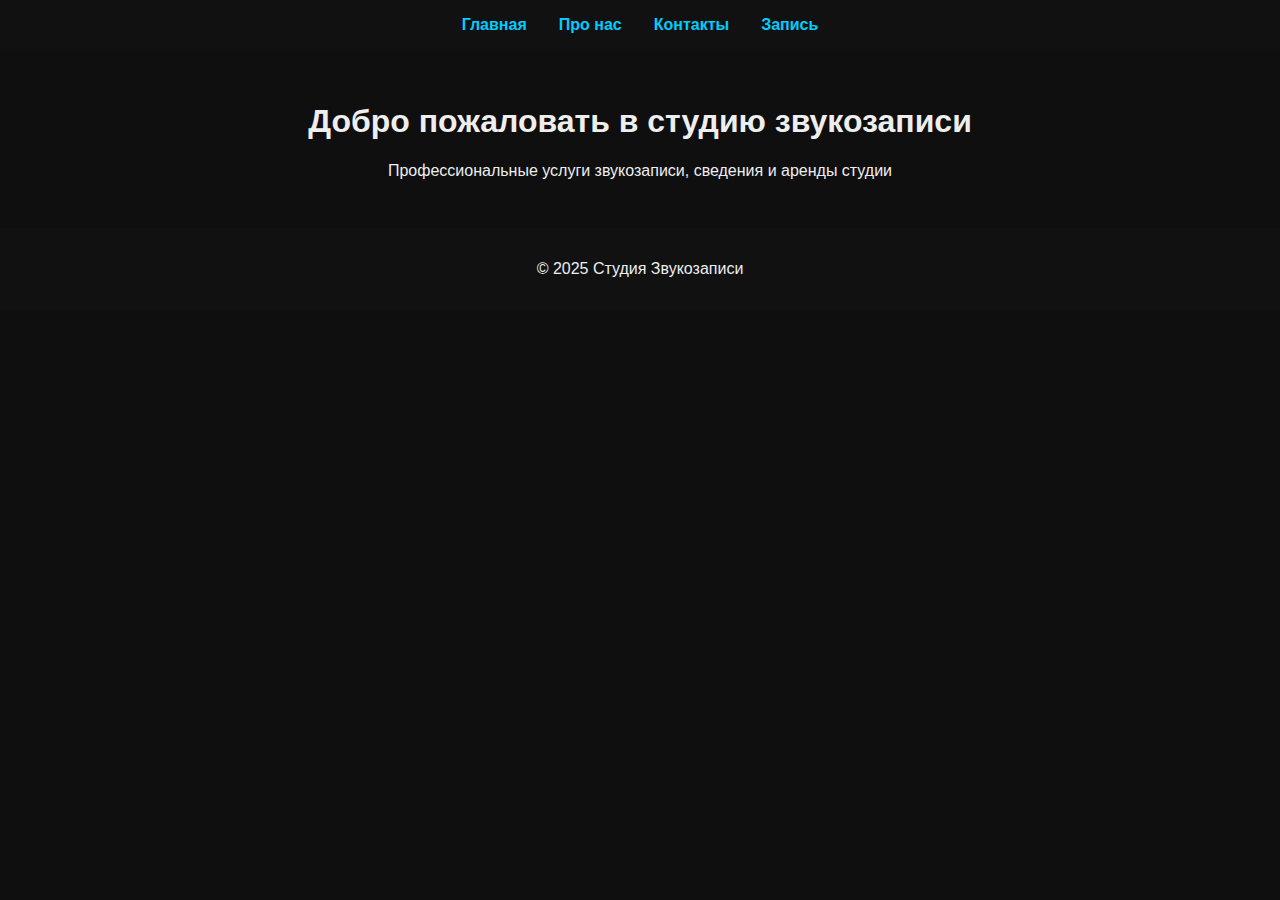
<file: index.html>
<!DOCTYPE html>
<html lang="ru">
<head>
  <meta charset="UTF-8" />
  <meta name="viewport" content="width=device-width, initial-scale=1.0"/>
  <title>Главная — Студия Звукозаписи</title>
  <link rel="stylesheet" href="style.css"/>
</head>
<body>
  <header>
    <nav>
      <ul>
        <li><a href="index.html">Главная</a></li>
        <li><a href="about.html">Про нас</a></li>
        <li><a href="contact.html">Контакты</a></li>
        <li><a href="booking.html">Запись</a></li>
      </ul>
    </nav>
  </header>
  <main class="hero">
    <h1>Добро пожаловать в студию звукозаписи</h1>
    <p>Профессиональные услуги звукозаписи, сведения и аренды студии</p>
  </main>
  <footer>
    <p>&copy; 2025 Студия Звукозаписи</p>
  </footer>
</body>
</html>
</file>
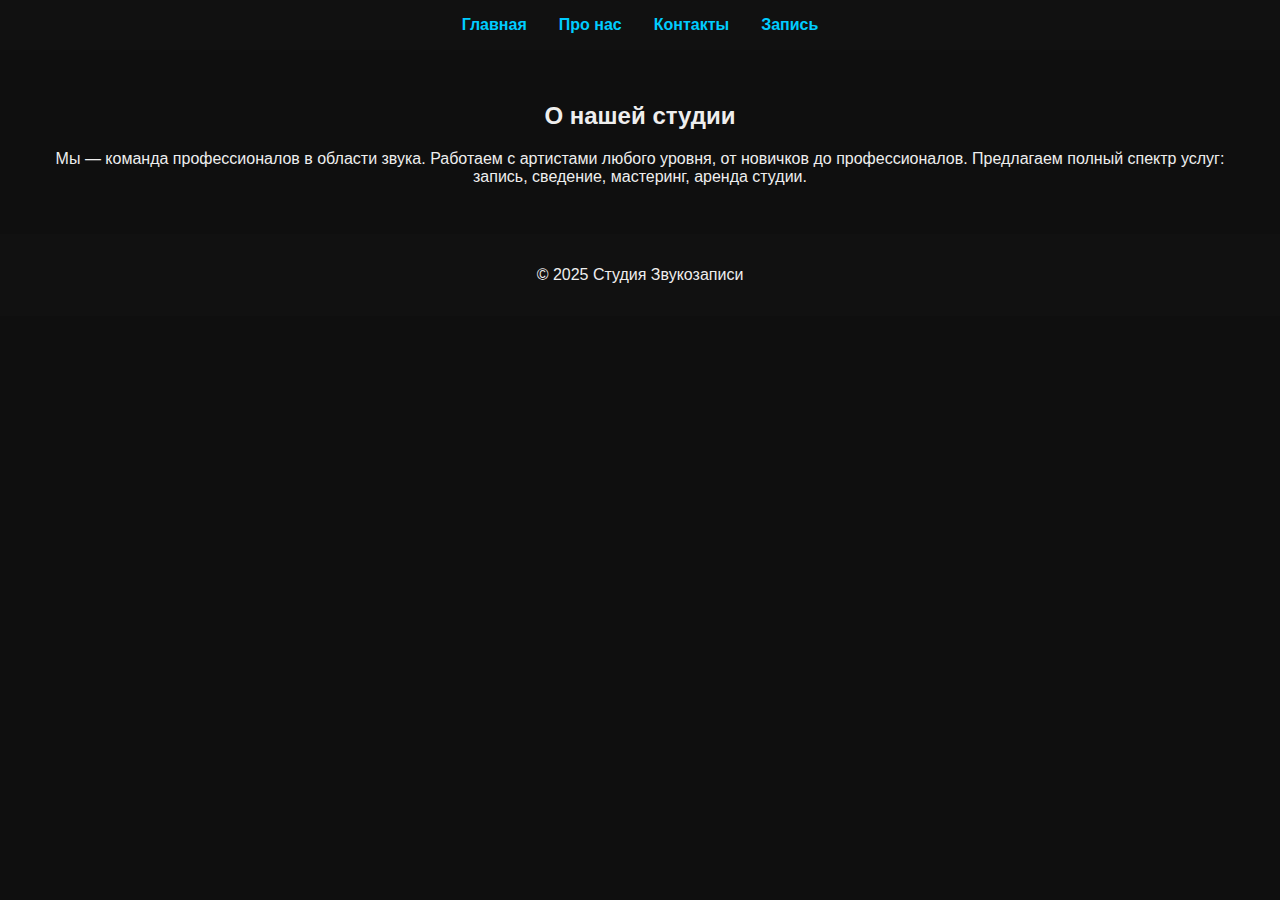
<file: about.html>
<!DOCTYPE html>
<html lang="ru">
<head>
  <meta charset="UTF-8" />
  <meta name="viewport" content="width=device-width, initial-scale=1.0"/>
  <title>Про нас — Студия Звукозаписи</title>
  <link rel="stylesheet" href="style.css"/>
</head>
<body>
  <header>
    <nav>
      <ul>
        <li><a href="index.html">Главная</a></li>
        <li><a href="about.html">Про нас</a></li>
        <li><a href="contact.html">Контакты</a></li>
        <li><a href="booking.html">Запись</a></li>
      </ul>
    </nav>
  </header>
  <main>
    <section class="content">
      <h2>О нашей студии</h2>
      <p>Мы — команда профессионалов в области звука. Работаем с артистами любого уровня, от новичков до профессионалов. Предлагаем полный спектр услуг: запись, сведение, мастеринг, аренда студии.</p>
    </section>
  </main>
  <footer>
    <p>&copy; 2025 Студия Звукозаписи</p>
  </footer>
</body>
</html>
</file>
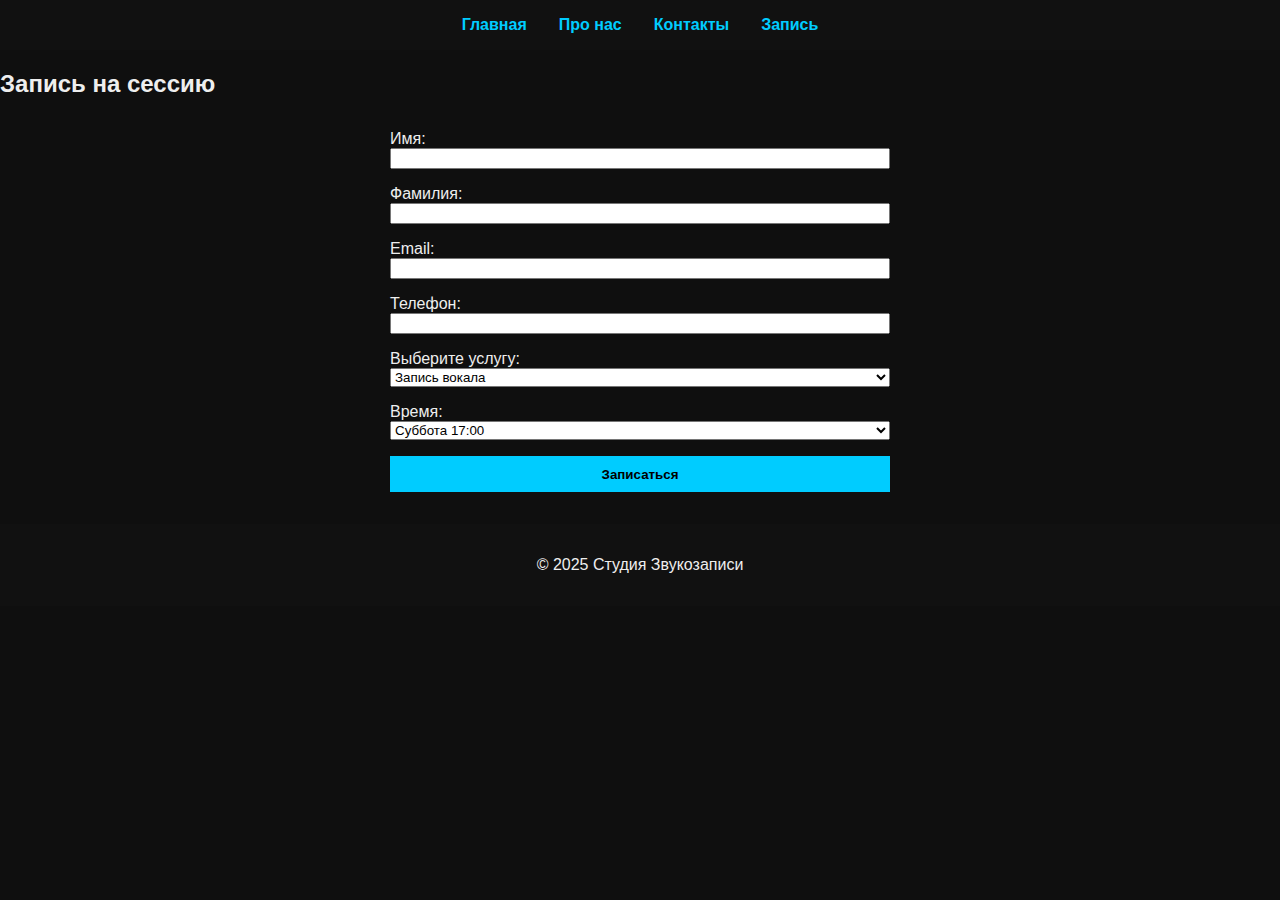
<file: booking.html>
<!DOCTYPE html>
<html lang="ru">
<head>
  <meta charset="UTF-8" />
  <meta name="viewport" content="width=device-width, initial-scale=1.0"/>
  <title>Запись — Студия Звукозаписи</title>
  <link rel="stylesheet" href="style.css"/>
  <script src="https://cdn.emailjs.com/dist/email.min.js"></script>
  <script>
    (function() {
      emailjs.init('3G8S9IE8jE5RgbrMU'); // ← Замени на свой public key
    })();
  </script>
</head>
<body>
  <header>
    <nav>
      <ul>
        <li><a href="index.html">Главная</a></li>
        <li><a href="about.html">Про нас</a></li>
        <li><a href="contact.html">Контакты</a></li>
        <li><a href="booking.html">Запись</a></li>
      </ul>
    </nav>
  </header>
  <main>
    <h2>Запись на сессию</h2>
    <form id="booking-form">
      <label>Имя:<input type="text" name="firstName" required /></label>
      <label>Фамилия:<input type="text" name="lastName" required /></label>
      <label>Email:<input type="email" name="email" required /></label>
      <label>Телефон:<input type="tel" name="phone" required /></label>
      <label>Выберите услугу:
        <select name="service" required>
          <option value="Запись вокала">Запись вокала</option>
          <option value="Сведение">Сведение</option>
          <option value="Мастеринг">Мастеринг</option>
          <option value="Аренда студии">Аренда студии</option>
        </select>
      </label>
      <label>Время:
        <select name="time" required>
          <option value="Суббота 17:00">Суббота 17:00</option>
          <option value="Суббота 17:30">Суббота 17:30</option>
          <option value="Суббота 18:00">Суббота 18:00</option>
          <option value="Суббота 18:30">Суббота 18:30</option>
          <option value="Суббота 19:00">Суббота 19:00</option>
          <option value="Воскресенье 17:00">Воскресенье 17:00</option>
          <option value="Воскресенье 17:30">Воскресенье 17:30</option>
          <option value="Воскресенье 18:00">Воскресенье 18:00</option>
          <option value="Воскресенье 18:30">Воскресенье 18:30</option>
          <option value="Воскресенье 19:00">Воскресенье 19:00</option>
        </select>
      </label>
      <button type="submit">Записаться</button>
    </form>
    <div id="message"></div>
  </main>
  <footer>
    <p>&copy; 2025 Студия Звукозаписи</p>
  </footer>
  <script>
    document.getElementById('booking-form')?.addEventListener('submit', function (e) {
      e.preventDefault();
      emailjs.sendForm('YOUR_SERVICE_ID', 'YOUR_TEMPLATE_ID', this)
        .then(() => {
          document.getElementById('message').innerText = 'Спасибо! Ваша заявка отправлена.';
          this.reset();
        }, (error) => {
          document.getElementById('message').innerText = 'Ошибка отправки. Попробуйте позже.';
          console.error('EmailJS Error:', error);
        });
    });
  <script src="script.js"></script>
</body>
</html>
</file>
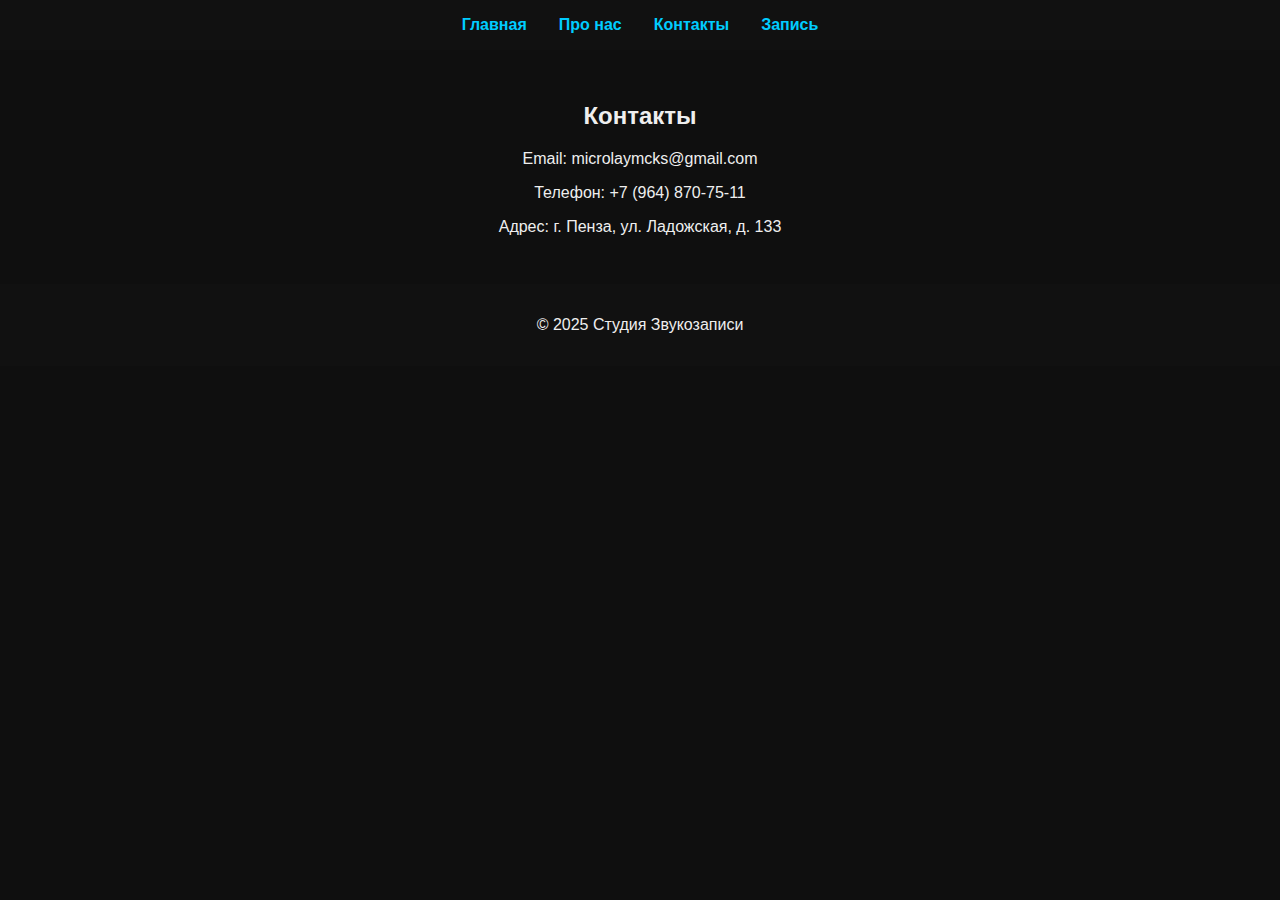
<file: contact.html>
<!DOCTYPE html>
<html lang="ru">
<head>
  <meta charset="UTF-8" />
  <meta name="viewport" content="width=device-width, initial-scale=1.0"/>
  <title>Контакты — Студия Звукозаписи</title>
  <link rel="stylesheet" href="style.css"/>
</head>
<body>
  <header>
    <nav>
      <ul>
        <li><a href="index.html">Главная</a></li>
        <li><a href="about.html">Про нас</a></li>
        <li><a href="contact.html">Контакты</a></li>
        <li><a href="booking.html">Запись</a></li>
      </ul>
    </nav>
  </header>
  <main>
    <section class="content">
      <h2>Контакты</h2>
      <p>Email: microlaymcks@gmail.com</p>
      <p>Телефон: +7 (964) 870-75-11</p>
      <p>Адрес: г. Пенза, ул. Ладожская, д. 133</p>
    </section>
  </main>
  <footer>
    <p>&copy; 2025 Студия Звукозаписи</p>
  </footer>
</body>
</html>
</file>
<file: style.css>
body {
  margin: 0;
  font-family: 'Segoe UI', sans-serif;
  background-color: #0f0f0f;
  color: #eee;
}

nav ul {
  display: flex;
  justify-content: center;
  background: #111;
  padding: 1em;
  list-style: none;
  margin: 0;
}

nav ul li {
  margin: 0 1em;
}

nav ul li a {
  color: #0cf;
  text-decoration: none;
  font-weight: bold;
}

.hero, .content {
  padding: 2em;
  text-align: center;
}

form {
  max-width: 500px;
  margin: 2em auto;
  display: flex;
  flex-direction: column;
  gap: 1em;
}

label {
  display: flex;
  flex-direction: column;
  text-align: left;
}

button {
  padding: 0.8em;
  background-color: #0cf;
  color: #000;
  border: none;
  font-weight: bold;
  cursor: pointer;
}

button:hover {
  background-color: #09a;
}

footer {
  text-align: center;
  padding: 1em;
  background: #111;
}
</file>
